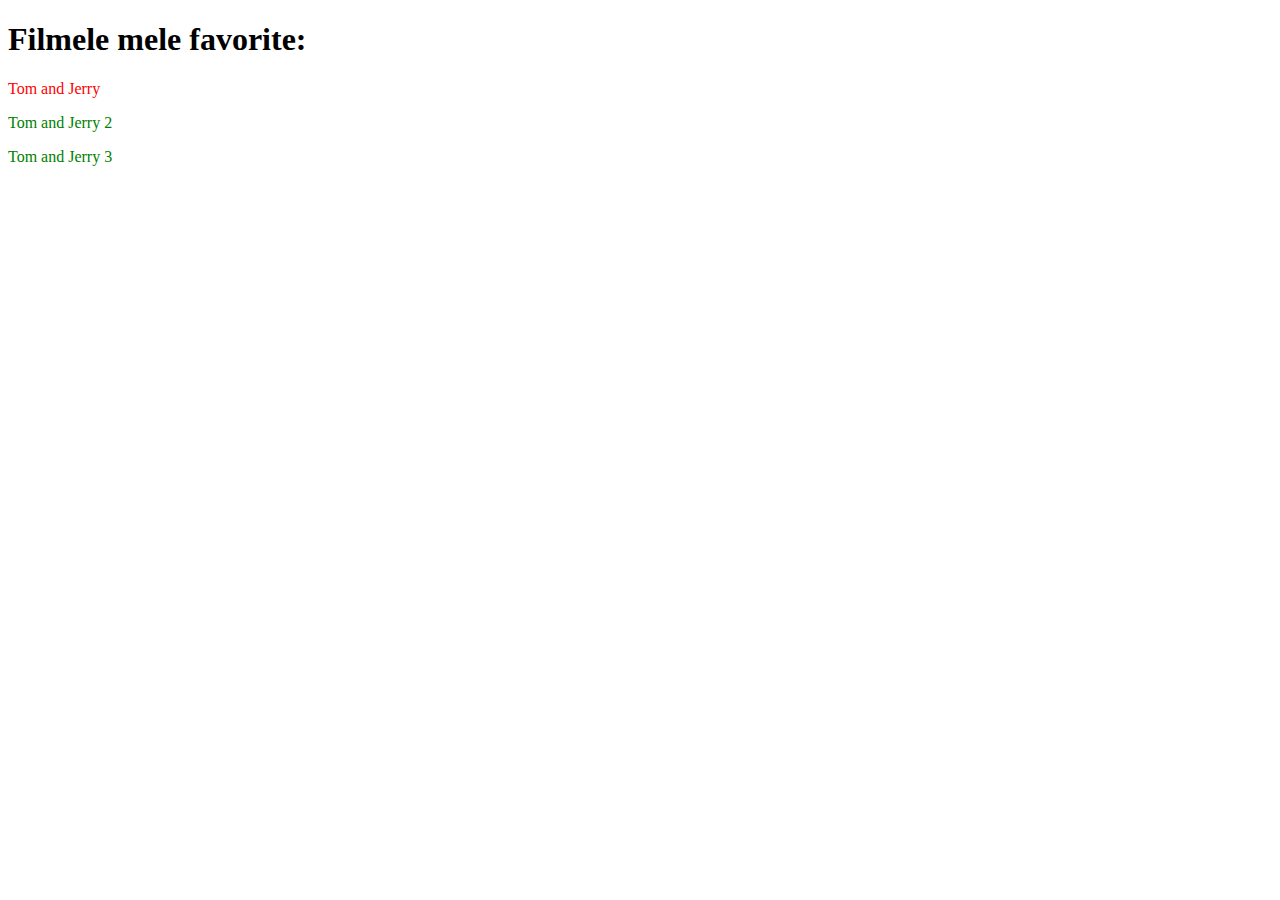
<file: TW/Lab6/ex3/filme.html>
<!DOCTYPE html>
<html lang="en">
<head>
    <meta charset="UTF-8">
    <title>Filmele mele favorite</title>
    <link rel="stylesheet" href="style.css">
</head>
<body>
    <h1>Filmele mele favorite:</h1>
    <script src="script.js"></script>
</body>
</html>
</file>
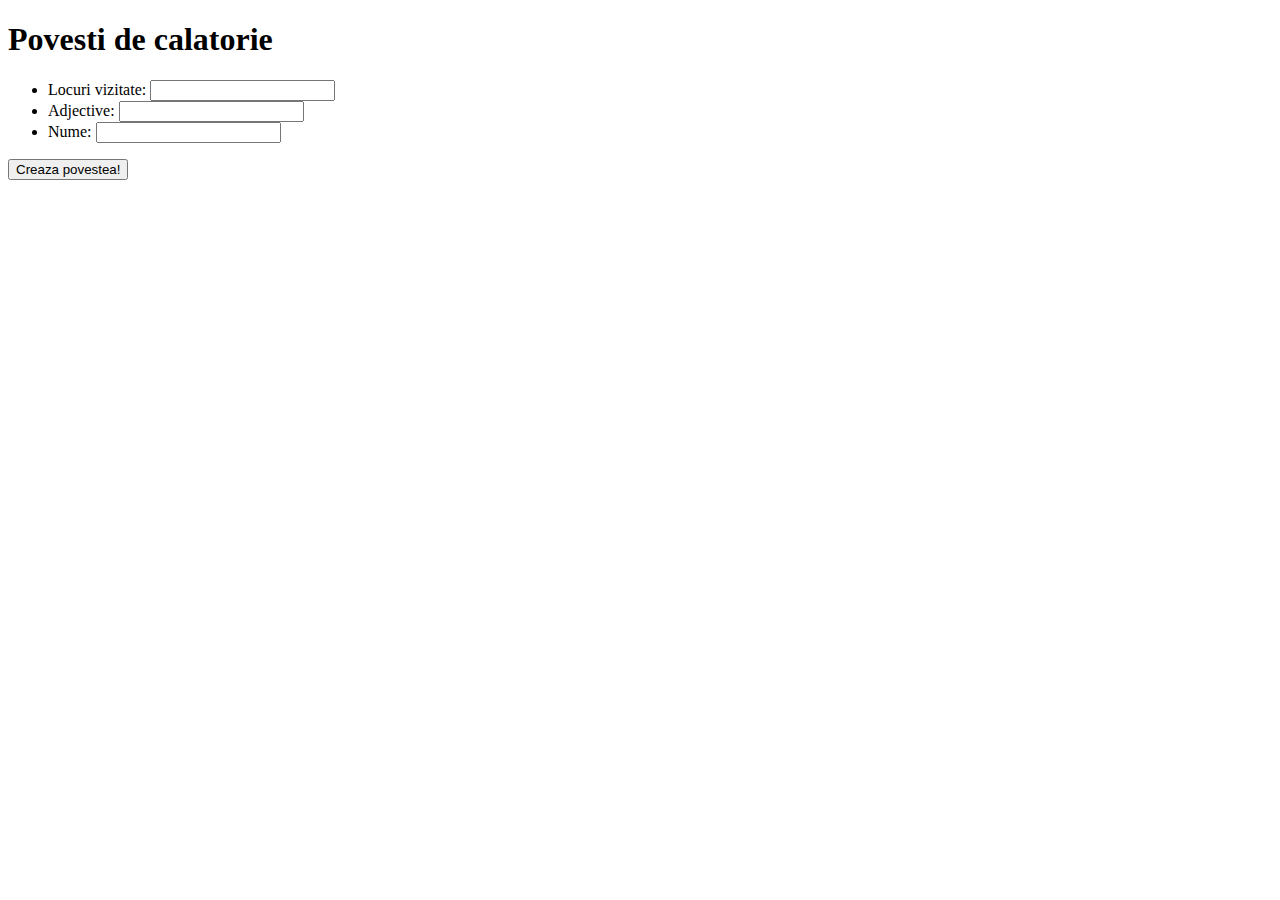
<file: TW/Lab7/ex1/calatorii.html>
<!DOCTYPE html>
<html lang="en">
<head>
    <meta charset="UTF-8">
    <title>Document</title>
</head>
<body>
    <h1>Povesti de calatorie</h1>

    <ul>
        <li>Locuri vizitate: <input type="text" id="places" /></li>
        <li>Adjective: <input type="text" id="adjective" /></li>
        <li>Nume: <input type="text" id="person" /></li>
    </ul>

    <button id="story-button">Creaza povestea!</button>

    <div id="story"></div>

    <script src="script.js"></script>
</body>
</html>
</file>
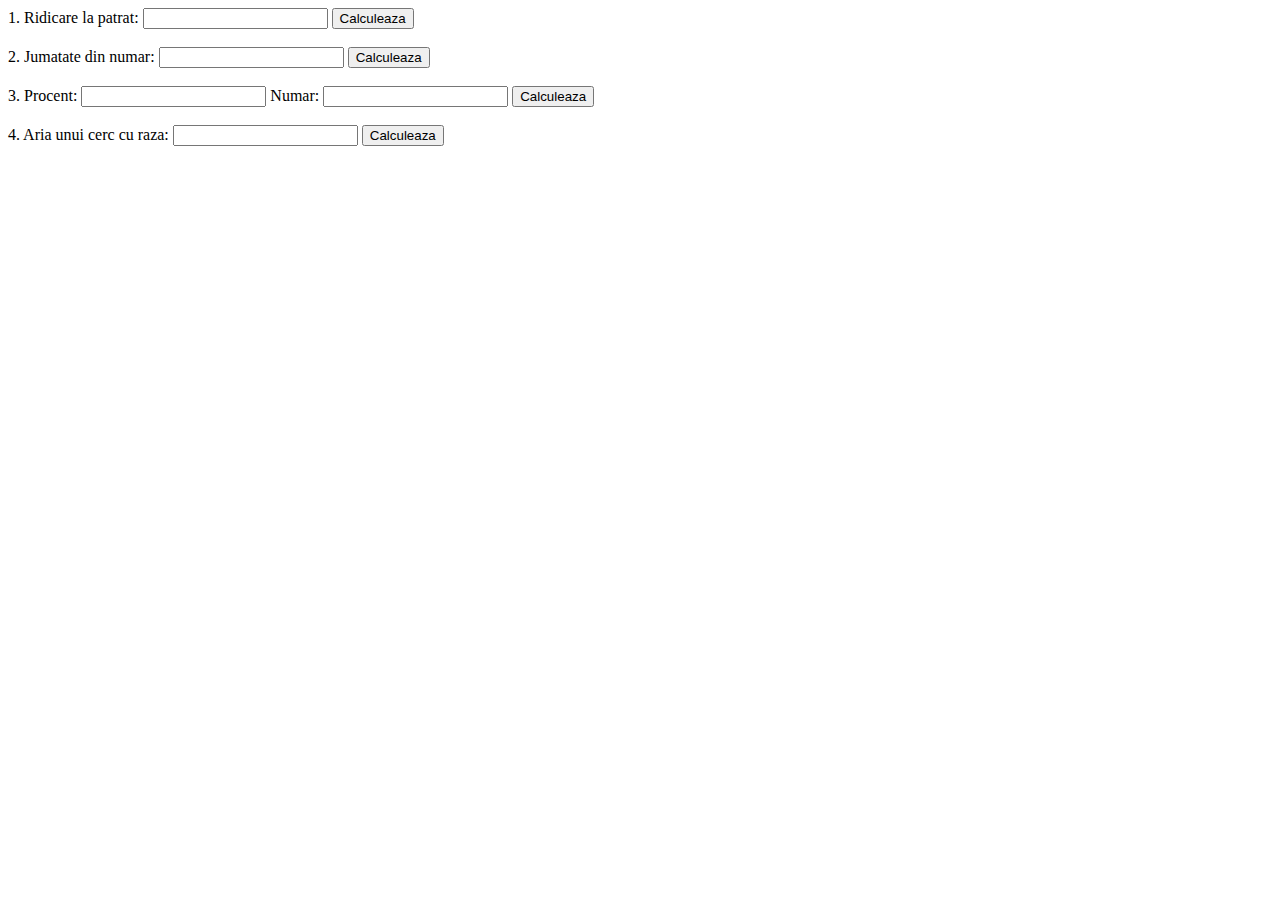
<file: TW/Lab7/ex2/calculator.html>
<!DOCTYPE html>
<html lang="en">
<head>
    <meta charset="UTF-8">
    <title>Document</title>
</head>
<body>
    <label>1. Ridicare la patrat:
        <input type="number" id="square-input" size="2" />
    </label>
    <button id="square-button">Calculeaza</button>
    <br /><br />

    <label>2. Jumatate din numar:
        <input type="number" id="half-input" size="2" />
    </label>
    <button id="half-button">Calculeaza</button>
    <br /><br />

    <label>3. Procent:
        <input type="number" id="percent1-input" size="2" />
        </label>
    <label>Numar:
        <input type="number" id="percent2-input" size="2" />
    </label>
    <button id="percent-button">Calculeaza</button>
    <br /><br />

    <label>4. Aria unui cerc cu raza:
        <input type="number" id="area-input" size="2" />
    </label>
    <button id="area-button">Calculeaza</button>
    <br /><br />
    
    <div id="solution"></div>
    <script src="script.js"></script>
</body>
</html>
</file>
<file: TW/Lab6/ex3/style.css>
.seen {
    color: green;
}

.not-seen {
    color: red;
}
</file>
